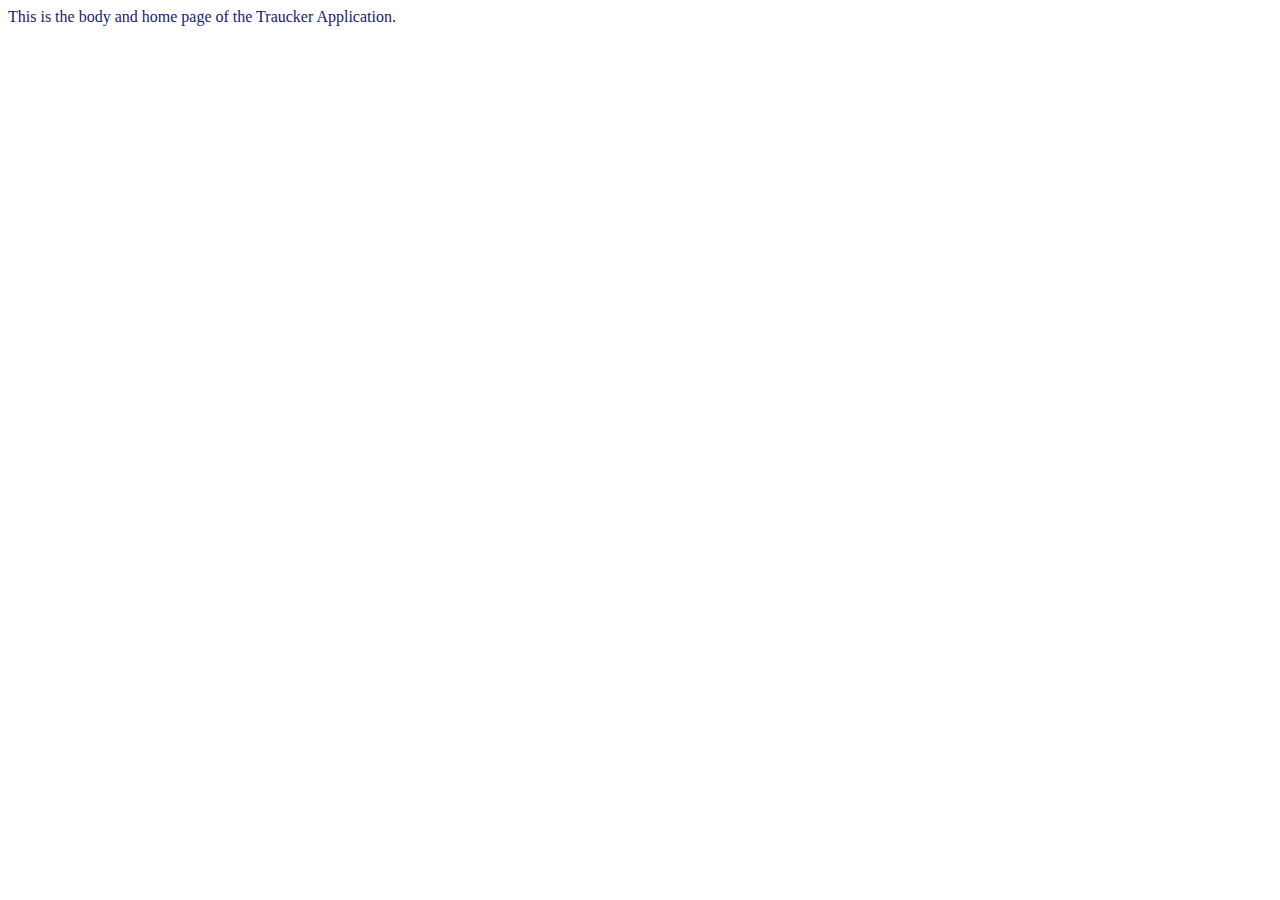
<file: src/index.html>
<!DOCTYPE html>
<html>
<head>
	<title>My Application</title>
	<link rel="stylesheet" type="text/css" href="style.css">
</head>
<body>
This is the body and home page of the Traucker Application.
</body>
</html>
</file>
<file: src/style.css>
body{
	color: MidnightBlue;
	background - color: beige;
}

section{
	height: 600px;
	border: 3px solid gray;
}
</file>
